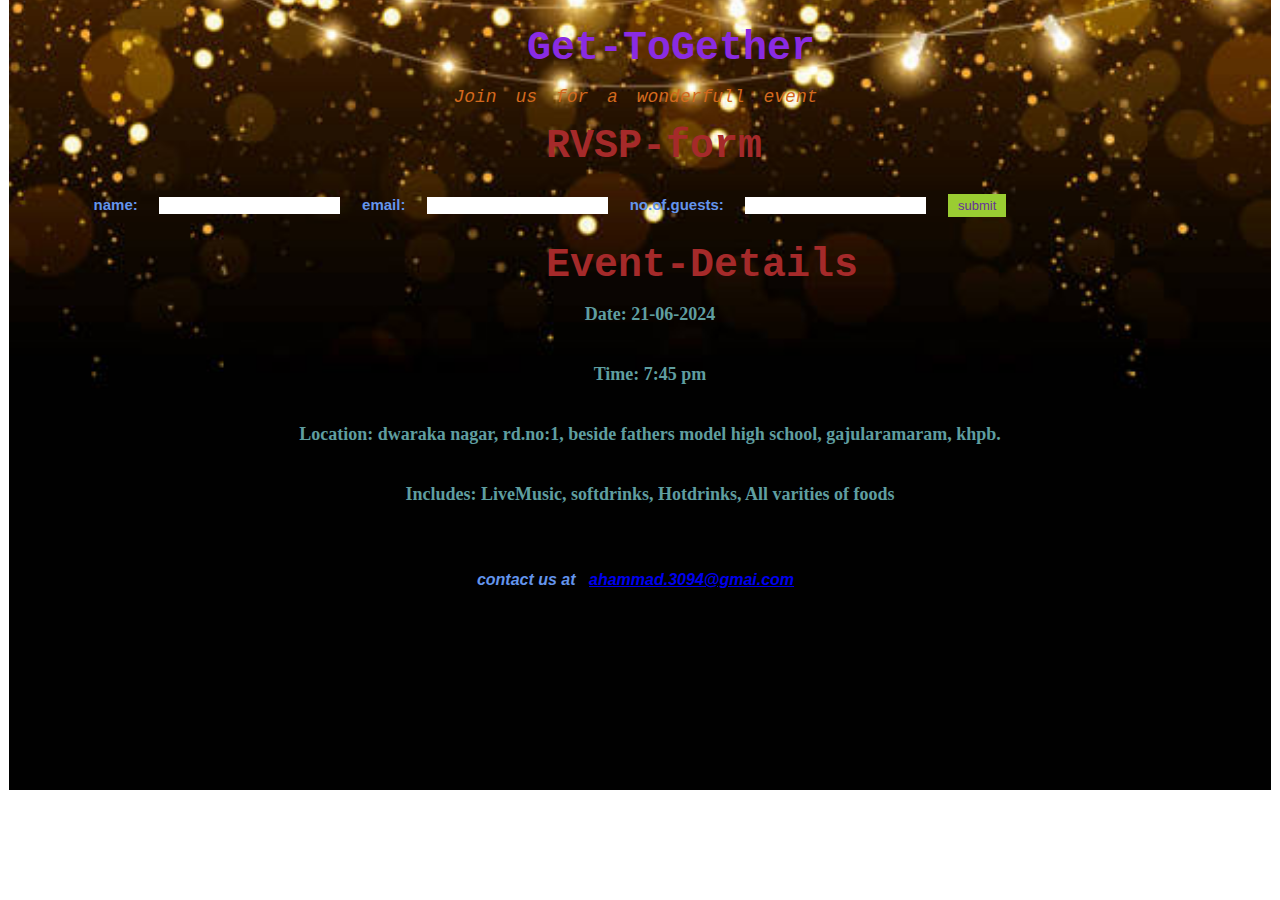
<file: Event_webpage/index.html>
<!DOCTYPE html>
<html lang="en">
<head>
    <meta charset="UTF-8">
    <meta name="viewport" content="width=device-width, initial-scale=1.0">
    <title>Get-ToGether</title>
    <link rel="stylesheet" href="style.css">
</head>
<h1>Get-ToGether</h1>
<p1><strong>Join us for a wonderfull event</p1>
<body>
    <section class="RVSP-form">
        <h2>RVSP-form</h2>
        <form>
            <label for="name">name:</label>
            <input type="text" id="name" name="name" required>
            <label for="email">email:</label>
            <input type="text" id="email" name="email" required>
            <label for="guests">no.of.guests:</label>
            <input type="text" id="guests" name="guests" min="1" max="5" required>
            <button type="submit">submit</button>
        </form>
    </section>
    <section class="Event-Details">
        <h2>Event-Details</h2>
        <p><strong> Date: 21-06-2024 </p>
            <p><strong> Time: 7:45 pm </p>
                <p><strong> Location: dwaraka nagar, rd.no:1, beside fathers model high school, gajularamaram, khpb. </p>
                    <p><b> Includes: LiveMusic, softdrinks, Hotdrinks, All varities of foods</p>
    </section>
    <script> src="script.js" </script>
</body>
<footer>
    <p> contact us at <a href="mail to:ahammad.3094@gmail.com">ahammad.3094@gmai.com</a></p>
</footer>
</html>
</file>
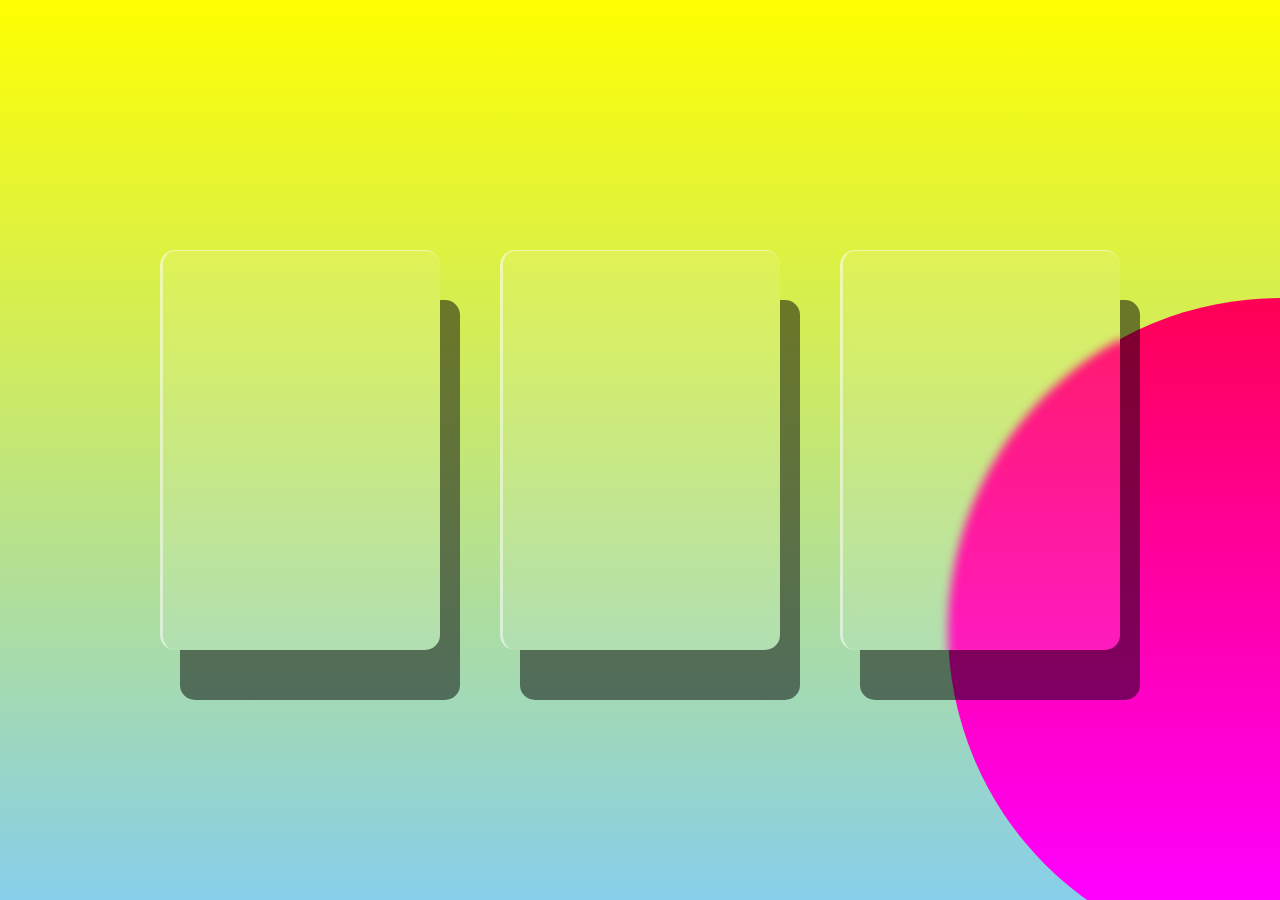
<file: GlassMorphism/index.html>
<!DOCTYPE html>
<html lang="en">
<head>
    <meta charset="UTF-8">
    <title>GlassMorphism</title>
    <link rel="stylesheet" href="style.css">
</head>
<body>
    <div class="container">
        <div class="card">
            <div class="content">
                <h2>01</h2>
                <h3>Y.S Jagan</h3>
                <p>The Y. S. Jagan Mohan Reddy Ministry (or also known as 28th ministry of Andhra Pradesh) of the state of Andhra Pradesh formed the executive branch of the government of Andhra Pradesh.Along with the 1 chief minister, there are 5 deputy chief ministers and 20 Cabinet Ministers.</p>
                <a href="#">Read More</a>
            </div>
        </div>
        <div class="card">
            <div class="content">
                <h2>02</h2>
                <h3> N.Lokesh </h3>
                <p>Nara Lokesh (born 23 January 1983) is an Indian politician, serving as the Information Technology and Communication & Industries Minister in the Government of Andhra Pradesh. He is the son of Telugu Desam Party (TDP) chief and the Chief Minister of Andhra Pradesh, N. Chandrababu Naidu.</p>
                <a href="#">Read More</a>
            </div>
        </div>
        <div class="card">
            <div class="content">
                <h2>03</h2>
                <h3>K.T.R</h3>
                <p>Kalvakuntla Taraka Rama Rao (born 24 July 1976), commonly known as KTR, is an Indian politician and Member of Legislative Assembly (MLA) of Telangana Legislative Assembly. He is a former Minister for Municipal Administration and Urban Development, Industries and Commerce, and Information Technology, Electronics and Communications of Telangana.</p>
                <a href="#">Read More</a>
            </div>
        </div>
    </div>
    <script type="text/javascript" src="vanilla-tilt.js"></script>
<script type="text/javascript">
	VanillaTilt.init(<document.querySelectorAll(".card"), {
		max: 25,
		speed: 400
        glare: true,
        "max-glare" :1,
	});
    </script>
</body>
</html>
</file>
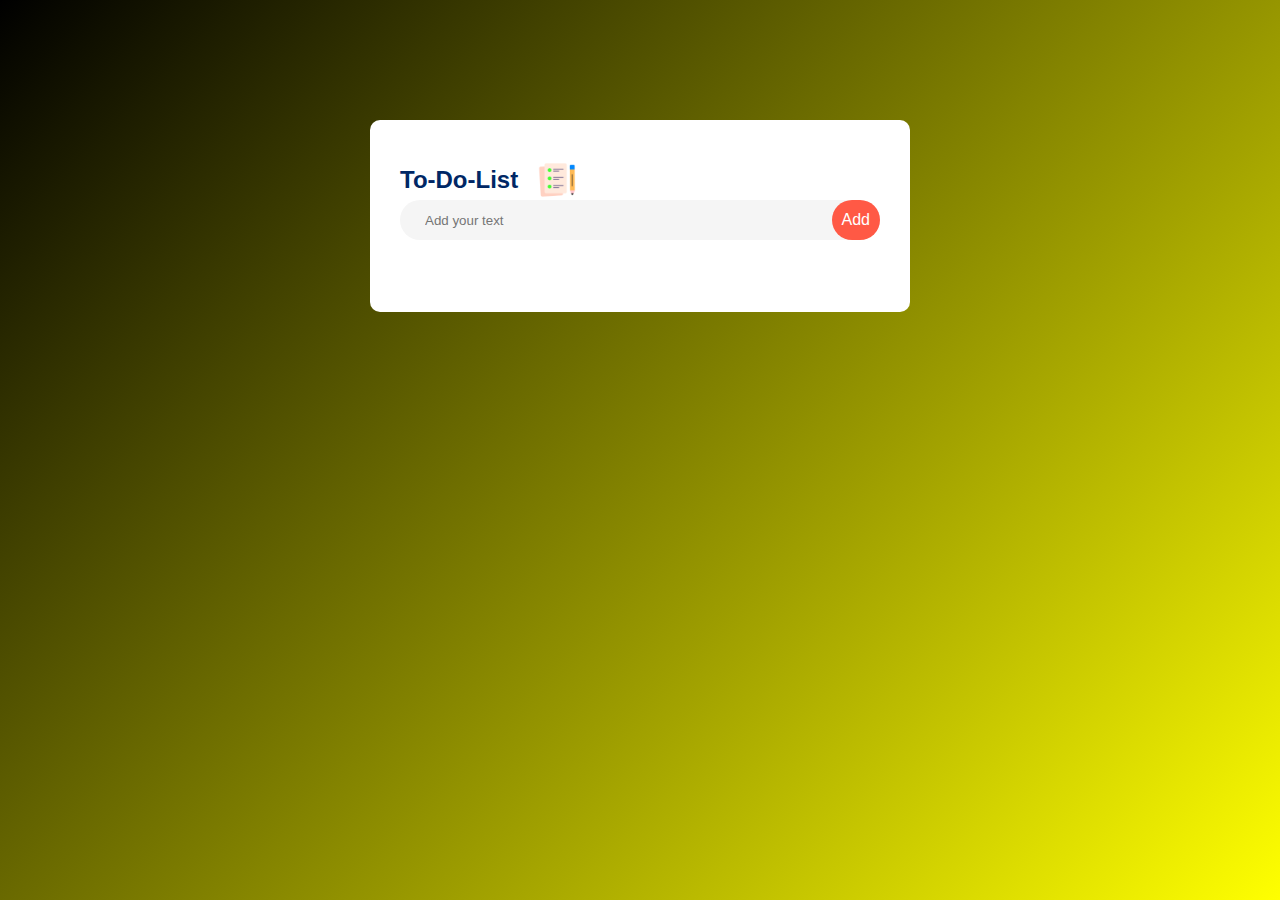
<file: To-Do-List/index.html>
<!DOCTYPE html>
<html lang="en">
<head>  
    <meta charset="UTF-8">
    <meta name="viewport" content="width=device-width, initial-scale=1.0">
    <title>To-Do-List</title>
    <link rel="stylesheet" href="style.css">
</head>
<body>
    <div class= "container">
        <div class="todo-app"> 
            <h2>To-Do-List<img src="icon (1).png"></h2>
            <div class ="row"> 
                <input type="text" id="input-box" placeholder = "Add your text"/>
                <button onClick="addTaskBtn()"> Add </button>
         </div>
          <ul id= "list-container">
            <!--- <li class="checked">task1</li>
            <li>task2</li>
            <li>task3</li> -->
         </ul>
        </div>
    </div>
    <script src="script.js"> </script>
</body>
</html>
</file>
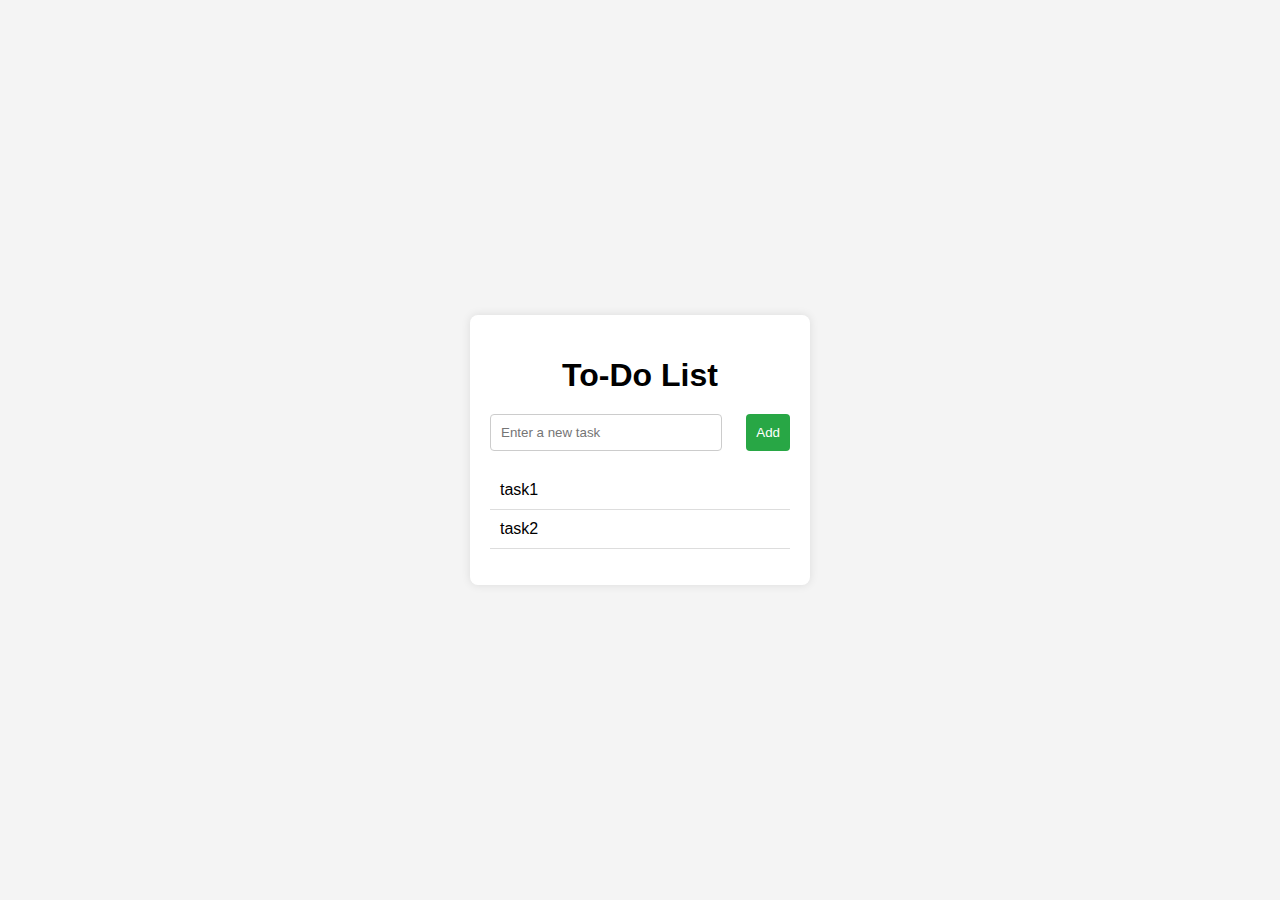
<file: todo-app/index.html>
<!DOCTYPE html>
<html lang="en">
<head>
    <meta charset="UTF-8">
    <meta name="viewport" content="width=device-width, initial-scale=1.0">
    <title>To-Do List</title>
    <link rel="stylesheet" href="style.css">
</head>
<body>
    <div class="container">
        <h1>To-Do List</h1>
        <form id="todo-form">
            <input type="text" id="todo-input" placeholder="Enter a new task" required>
            <button type="submit">Add</button>
        </form>
        <ul>
            <li>task1</li>
            <li>task2</li>
        </ul>
    </div>
    <script src="todo.js"></script>
</body>
</html>
</file>
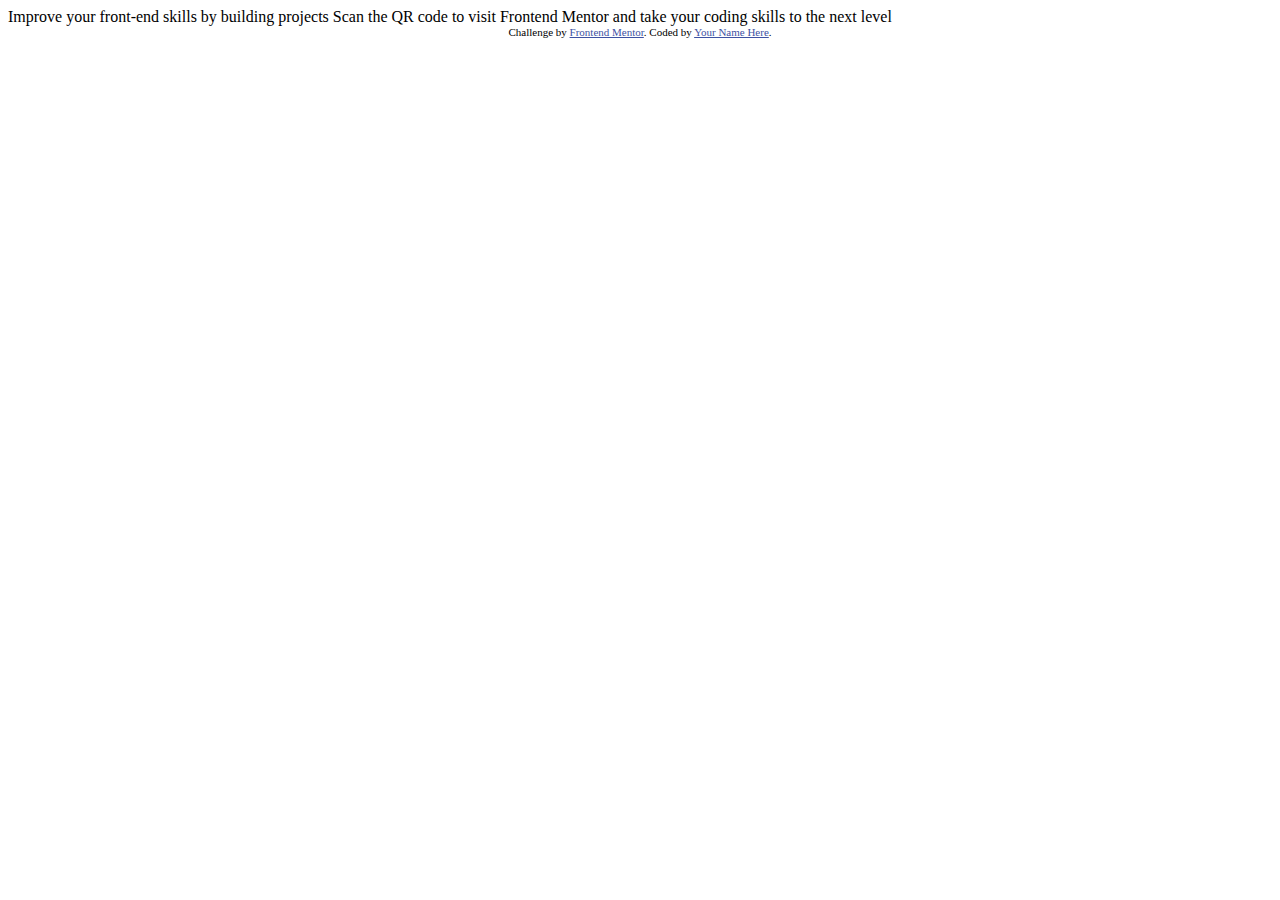
<file: QR code component/qr-code-component-main/qr-code-component-main/index.html>
<!DOCTYPE html>
<html lang="en">
<head>
  <meta charset="UTF-8">
  <meta name="viewport" content="width=device-width, initial-scale=1.0"> <!-- displays site properly based on user's device -->

  <link rel="icon" type="image/png" sizes="32x32" href="./images/favicon-32x32.png">
  
  <title>Frontend Mentor | QR code component</title>

  <!-- Feel free to remove these styles or customise in your own stylesheet 👍 -->
  <style>
    .attribution { font-size: 11px; text-align: center; }
    .attribution a { color: hsl(228, 45%, 44%); }
  </style>
</head>
<body>

  Improve your front-end skills by building projects

  Scan the QR code to visit Frontend Mentor and take your coding skills to the next level
  
  <div class="attribution">
    Challenge by <a href="https://www.frontendmentor.io?ref=challenge" target="_blank">Frontend Mentor</a>. 
    Coded by <a href="#">Your Name Here</a>.
  </div>
</body>
</html>
</file>
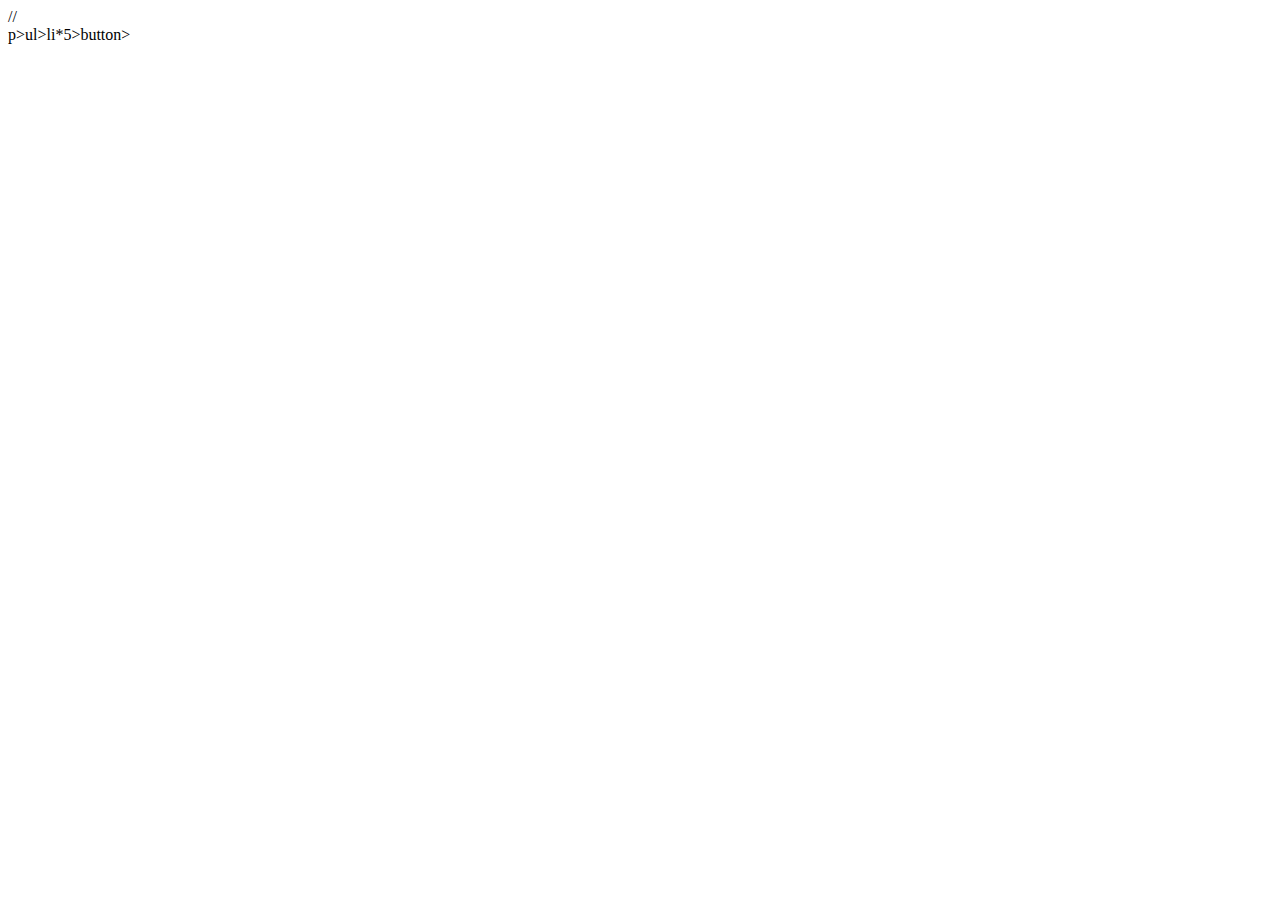
<file: samples.html>
<!DOCTYPE html>
<html lang="en">
<head>
    <meta charset="UTF-8">
    <meta name="viewport" content="width=device-width, initial-scale=1.0">
    <title>Document</title>
</head>
<body>

    
</body>
</html>

//<div>p>ul>li*5>button></div>
</file>
<file: Event_webpage/style.css>
*{
    margin: 9px;
    text-align: center;
    size: portrait;
    padding: 2xpx 5px 5px 10px;
    border: 50px;
}

body{
    font-family: Arial, Helvetica, sans-serif;
    box-sizing: border-box;
    text-align: center;
    background-image: url(istockphoto-1399105128-612x612.jpg);
    background-size: cover;
    background-repeat: no-repeat;
    background-position: center;
}

h1{
    font-family: 'Courier New', Courier, monospace;
    font-size: 40px;
    font-weight: bolder;
    color: blueviolet;
    border: 10px;
    display: flex;
    align-items: center;
    position: relative;
    height: 60px;
    left: 500px;
    right: 100px;
}

h2{
    font-family: 'Courier New', Courier, monospace;
    font-size: 40px;
    font-weight: bolder;
    color: brown;
    border: 10px;
    display: flex;
    align-items: center;
    position: relative;
    height: 60px;
    left: 500px;
    right: 100px;
}


p1{
    font-family: 'Courier New', Courier, monospace;
    font-size: large;
    font-style: italic;
    font-weight: 100;
    word-spacing: 8px;
    position: relative;
    color: chocolate;
}

section{
    font-family: 'Times New Roman', Times, serif;
    font-size: 18px;
    align-items: center;
    position: relative;
    color: cadetblue;
    left: 10px;
    right: 100px;
}

label{
    font-size: 15px;
    color: cornflowerblue;
    font-style: normal;
}

input{
    background-blend-mode: color;
}

form{
    font-family: 'Franklin Gothic Medium', 'Arial Narrow', Arial, sans-serif;
    font-size: small;
    position: relative;
    right: 100px;
}

button{
    background-color: yellowgreen;
    border: 10px;
    color: rebeccapurple;
    padding: 4px 10px;
    text-align: center;
    text-decoration: none;
    display: inline;
    font-size: small;
    animation: infinite;
}

footer{
    font-style: oblique;
    font-size: medium;
    color: cornflowerblue;
}
</file>
<file: GlassMorphism/style.css>
*{
    margin: auto;
    padding: 0;
    box-sizing: border-box;
    font-family: 'poppins', sans-serif;

}

body
{
    display: flex;
    justify-content: center;
    align-items: 100%;
    min-height: 100vh;
    background: linear-gradient( yellow, skyblue);
}

body::before{
    content: '';
    position: absolute;
    top: 0;
    left: 0;
    width: 100%;
    height: 100%;
    background: linear-gradient(#f00, #f0f);
    clip-path: circle(30% at right 70%);
}

body::after
{
    content: normal;
    position: relative;
    top: 0;
    left: 0;
    width: 100%;
    height: 100%;
    background: linear-gradient( #2196f3, #e91e63);
    clip-path: circle(20% at right 10% 10%);
}

.container
{
    position: relative;
    display: flex;
    justify-content: center;
    align-items: center;
    max-width: 1200px;
    flex-wrap: wrap;
    z-index: 1;
}

.container .card
{
    position: relative;
    width:  280px;
    height: 400px;
    margin: 30px;
    box-shadow: 20px 50px rgba(0, 0, 0, 0.5);
    border-radius: 15px;
    background: rgba(255, 255, 255, 0.1);
    overflow: hidden;
    display: flex;
    justify-content: center;
    align-items: center;
    border-top: 1px solid rgba(255, 255, 255, 0.5);
    border-left: solid rgba(255, 255, 255, 0.5);
    backdrop-filter: blur(5px);
}

.container .card .content{
    padding: 20px;
    text-align: center;
    transform: translateY(100px);
    opacity: 0;
    transition: 0.5s;
}

.container .card:hover .content{
    transform: translate(0px);
    opacity: 1;
}

.container .card .content h2
{
    position: absolute;
    top: -80px;
    right: 30px;
    font-size: 8em;
    color: rgba(255, 255, 255, 0.5);
    pointer-events: none;
}

.container .card .content h3
{
    font-size: 1.2em;
    color: blueviolet;
    z-index: 1;
}

.container .card .content p
{
    font-size: 1em;
    color: blueviolet;
    font-weight: 300;
}

.container .card .content a
{
    position: relative;
    display: inline-block;
    padding: 8px 20px;
    margin-top: 15px;
    background: #f0f;
    color: black;
    border-radius: 20px;
    text-decoration: none;
    font-weight: 100;
    box-shadow: 0.5px 15px rgba(0, 0, 0, 0.2);
}
</file>
<file: To-Do-List/style.css>
*{
    margin: 0;
    padding: 0;
    font-family: 'poppins', sans-serif;
    box-sizing: border-box;
}

.container{
    width: 100%;
    min-height: 100vh;
    background: linear-gradient(135deg, black, yellow);
    padding: 20px;
}

.todo-app{
    width: 1000px;
    max-width: 540px;
    background: #fff;
    margin: 100px auto 20px;
    padding: 40px 30px 70px;
    border-radius: 10px;
}

.todo-app h2{
    color: #002765;
    display: flex;
    align-items: center;
    margin: bottom 20px;
}

.todo-app h2 img{
    width: 40px;
    margin-left: 19px;
}

.row{
    display: flex;
    align-items: center;
    justify-content: space-between;
    background: whitesmoke;
    border-radius: 40px;
    padding-left: 15px;
    margin-bottom: 2px;
}

input{
    flex: 1;
    border: none;
    outline: none;
    background: transparent;
    padding: 10px;
}

button {
    padding: 11px 10px;
    outline: none;
    border: none;
    background: #ff5945;
    color: #fff;
    border-radius: 40px;
    cursor: pointer;
    font-size: 16px;
    text-align: center;
}
button:hover{
    background: #218838;
}

ul li{
    list-style: none;
    font-size: 19px;
    padding: 12px 8px 12px 50px;
    user-select:none;
    cursor: pointer;
    position: relative;
}

ul li::before{
    content: '';
    position: absolute;
    height: 19px;
    width: 19px;
    border-radius: 10%;
    background-image: url(unchecked.png);
    background-size: cover;
    background-position: center;
    top: 12px;
    left: 0px;
}

ul li.checked{
    color: 555;
    text-decoration:line-through;
}
ul li.checked::before{
    background-image: url(checked.png);
}

ul li.span{
    position: absolute;
    right: 0;
    top: 5px;
    width: 40px;
    height: 40px;
    font-size: 22px;
    color: #555;
    line-height: 40px;
    text-align: center;
    border-radius: 50%;
}

ul li.span:hover{
    background: #edeef0;

}
</file>
<file: todo-app/style.css>
body {
    font-family: Arial, sans-serif;
    background-color: #f4f4f4;
    display: flex;
    justify-content: center;
    align-items: center;
    height: 100vh;
    margin: 0;
}

.container {
    background: white;
    padding: 20px;
    border-radius: 8px;
    box-shadow: 0 0 10px rgba(0, 0, 0, 0.1);
    width: 300px;
    text-align: center;
}

h1 {
    margin-bottom: 20px;
}

form {
    display: flex;
    justify-content: space-between;
    margin-bottom: 20px;
}

input[type="text"] {
    width: 70%;
    padding: 10px;
    border: 1px solid #ccc;
    border-radius: 4px;
}

button {
    padding: 10px;
    border: none;
    background: #28a745;
    color: white;
    border-radius: 4px;
    cursor: pointer;
}

button:hover {
    background: #218838;
}

ul {
    list-style: none;
    padding: 0;
}

li {
    display: flex;
    justify-content: space-between;
    padding: 10px;
    border-bottom: 1px solid #ddd;
}

li button {
    background: #dc3545;
    border: none;
    color: white;
    border-radius: 4px;
    cursor: pointer;
    padding: 5px 10px;
}

li button:hover {
    background: #c82333;
}
</file>
